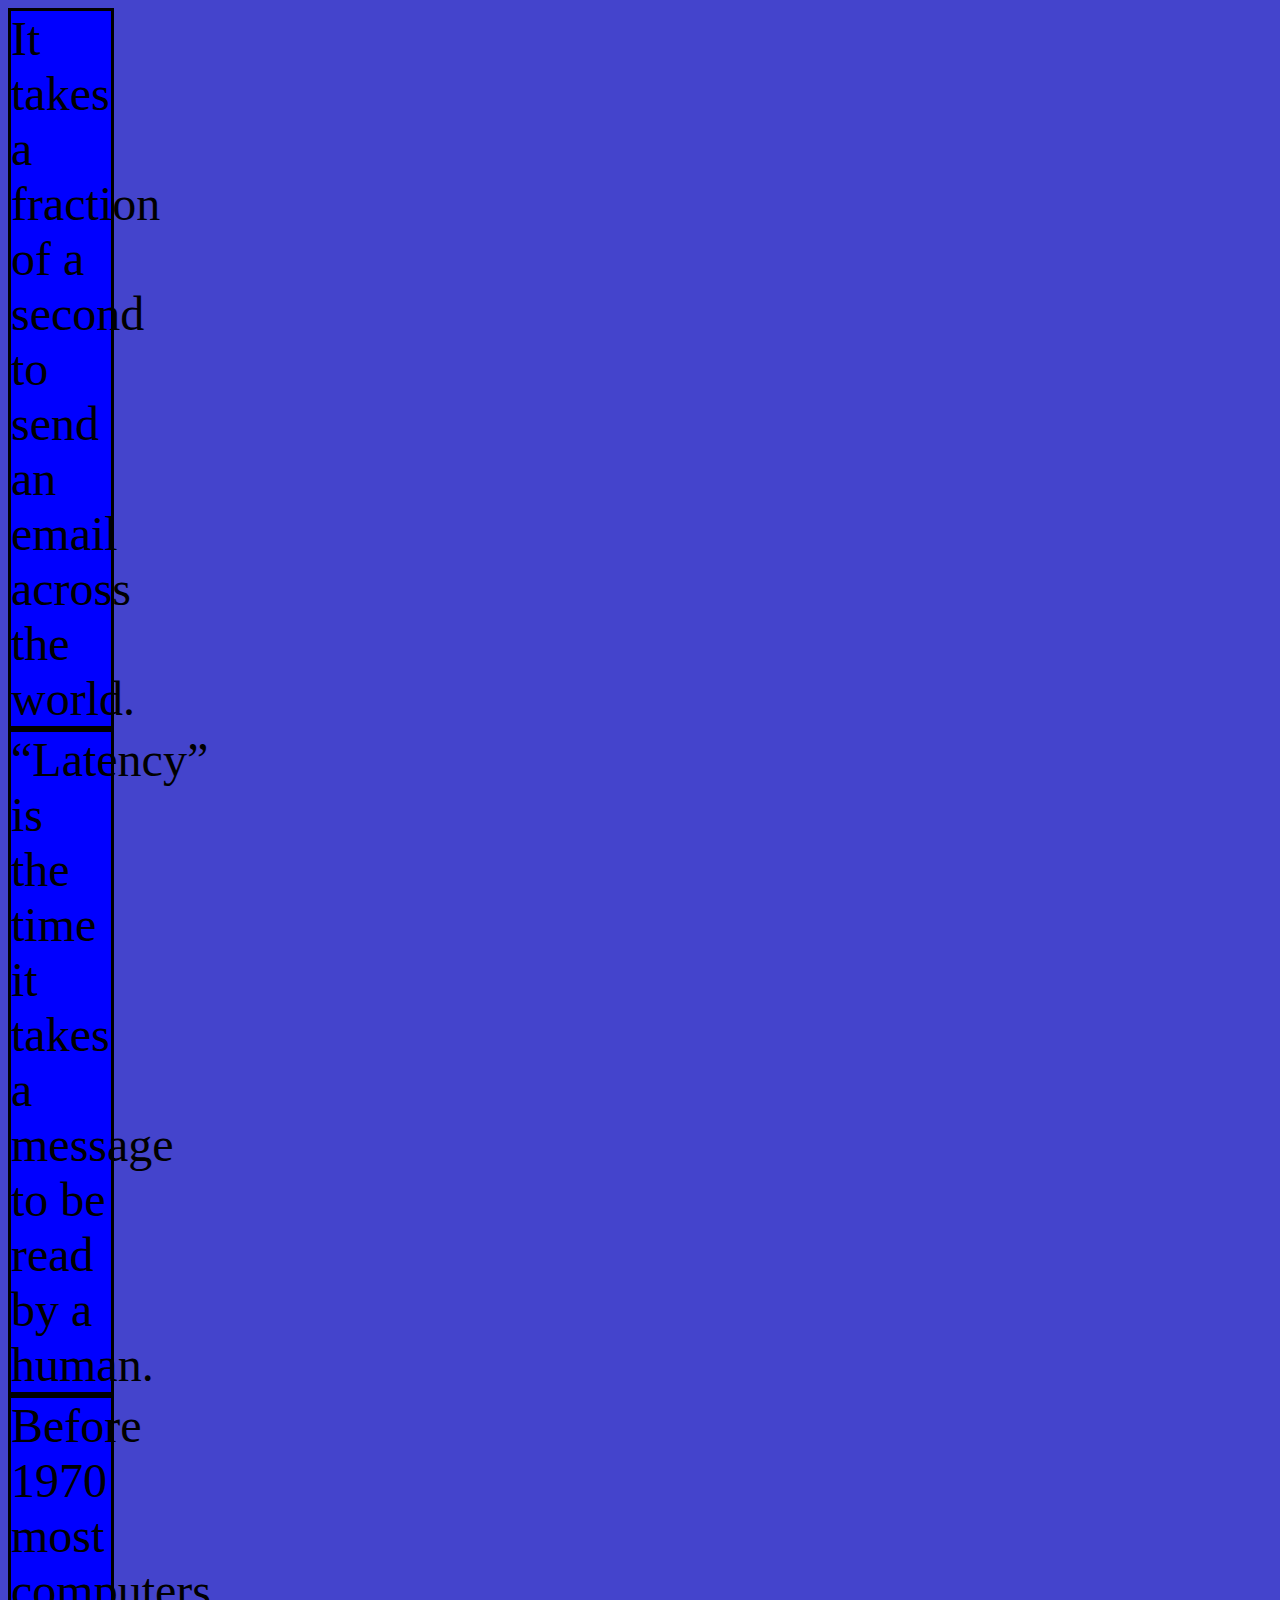
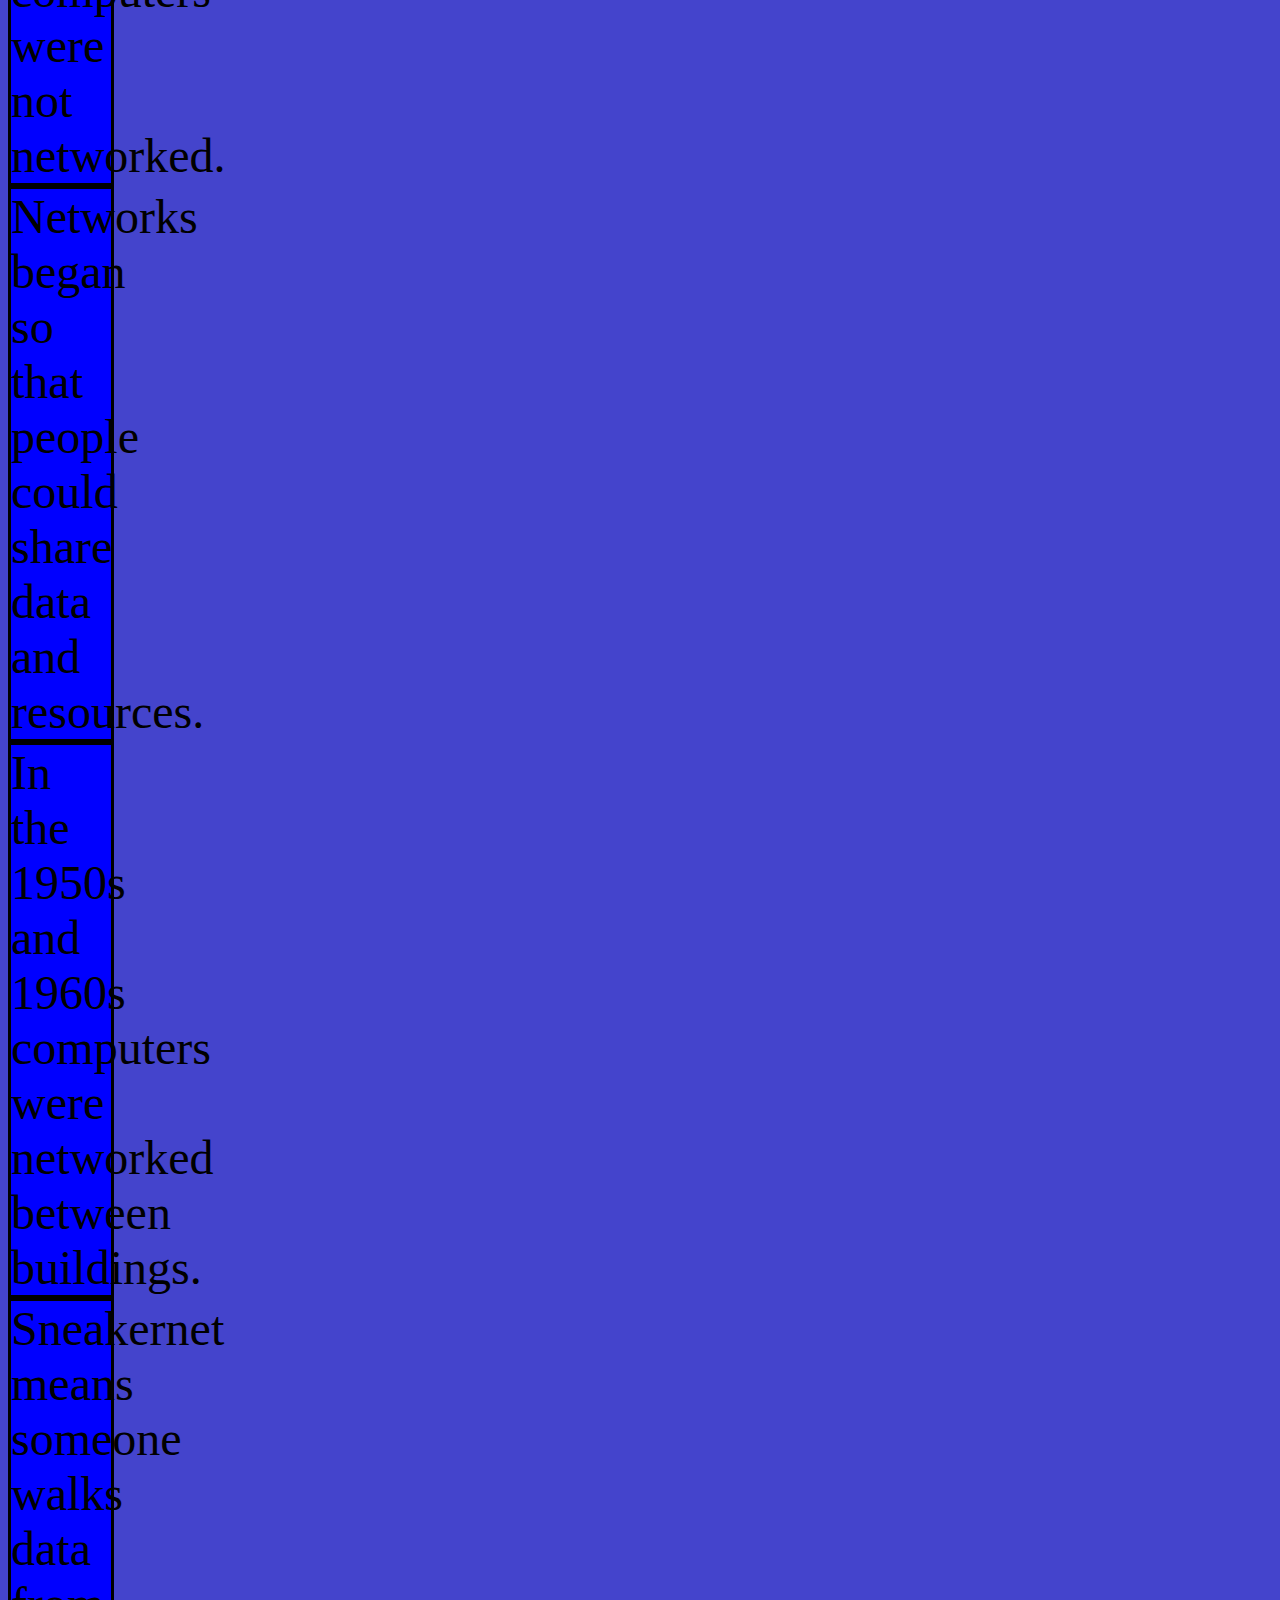
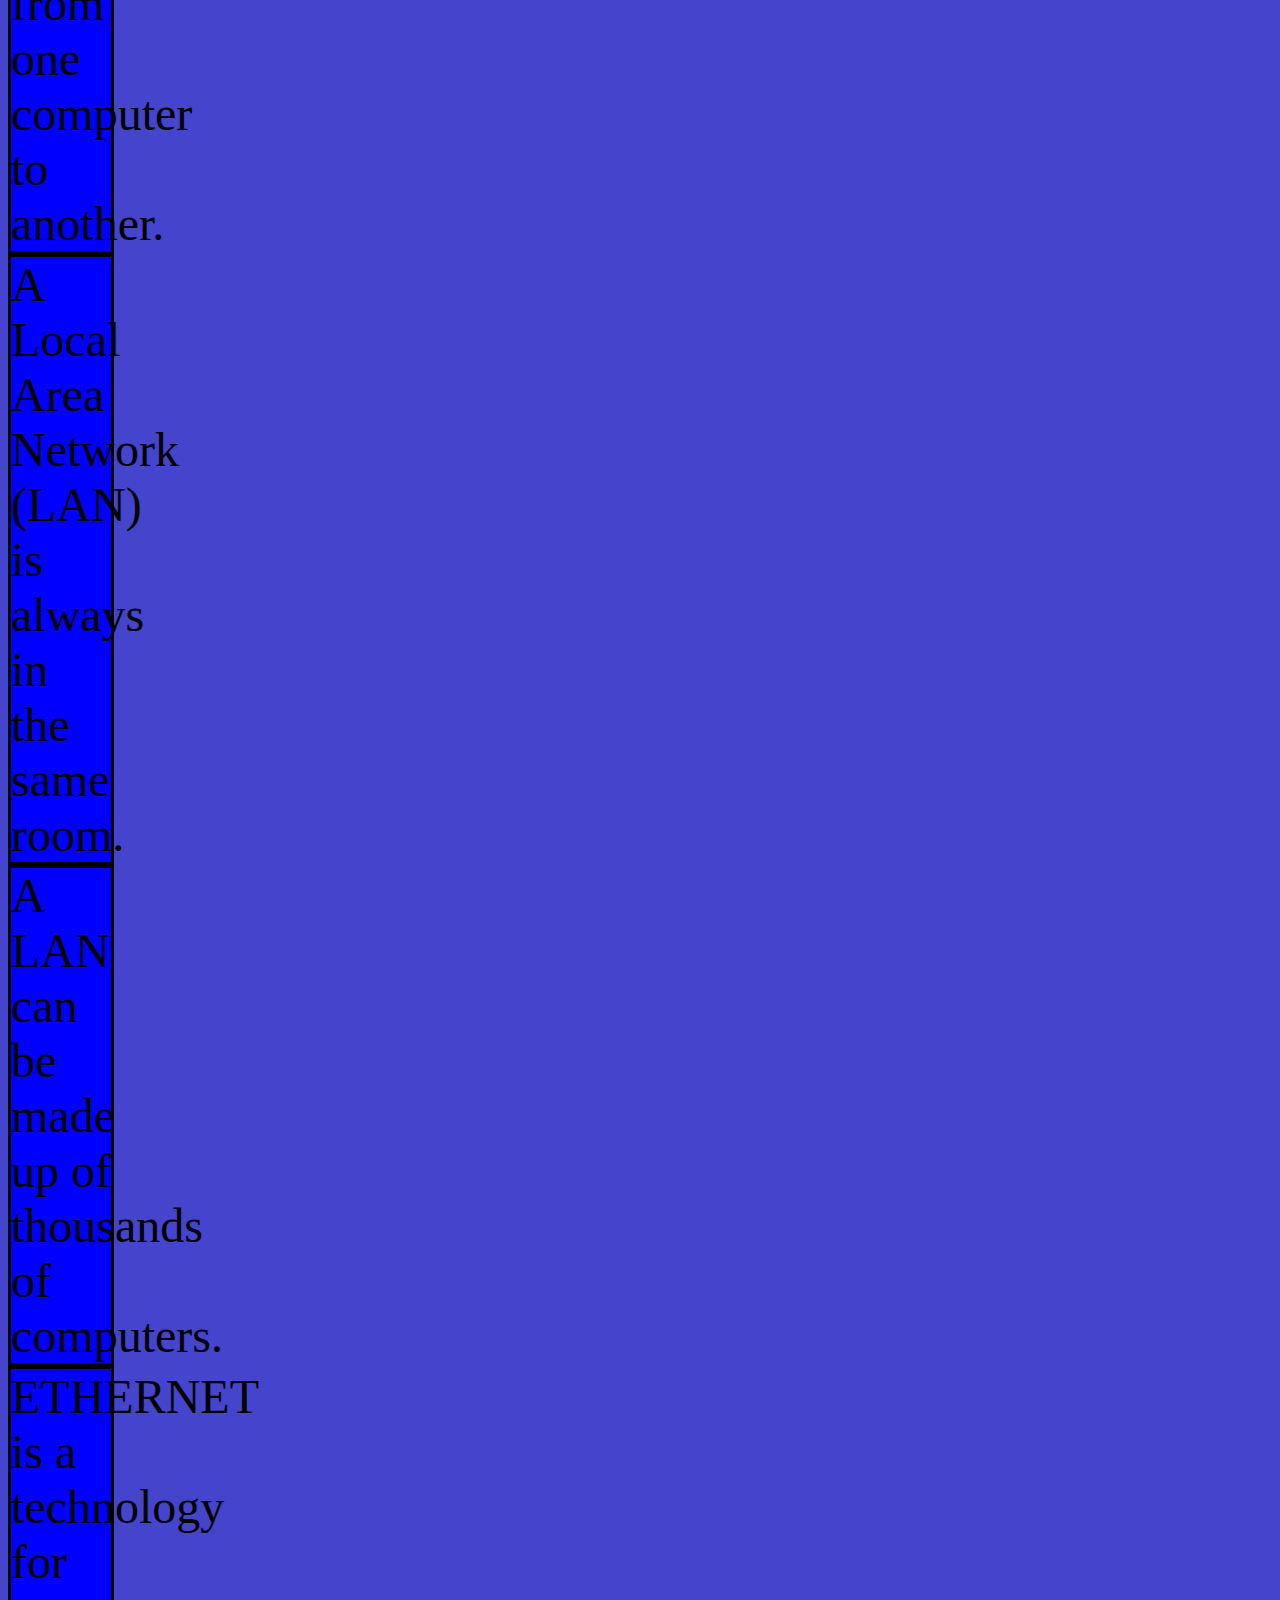
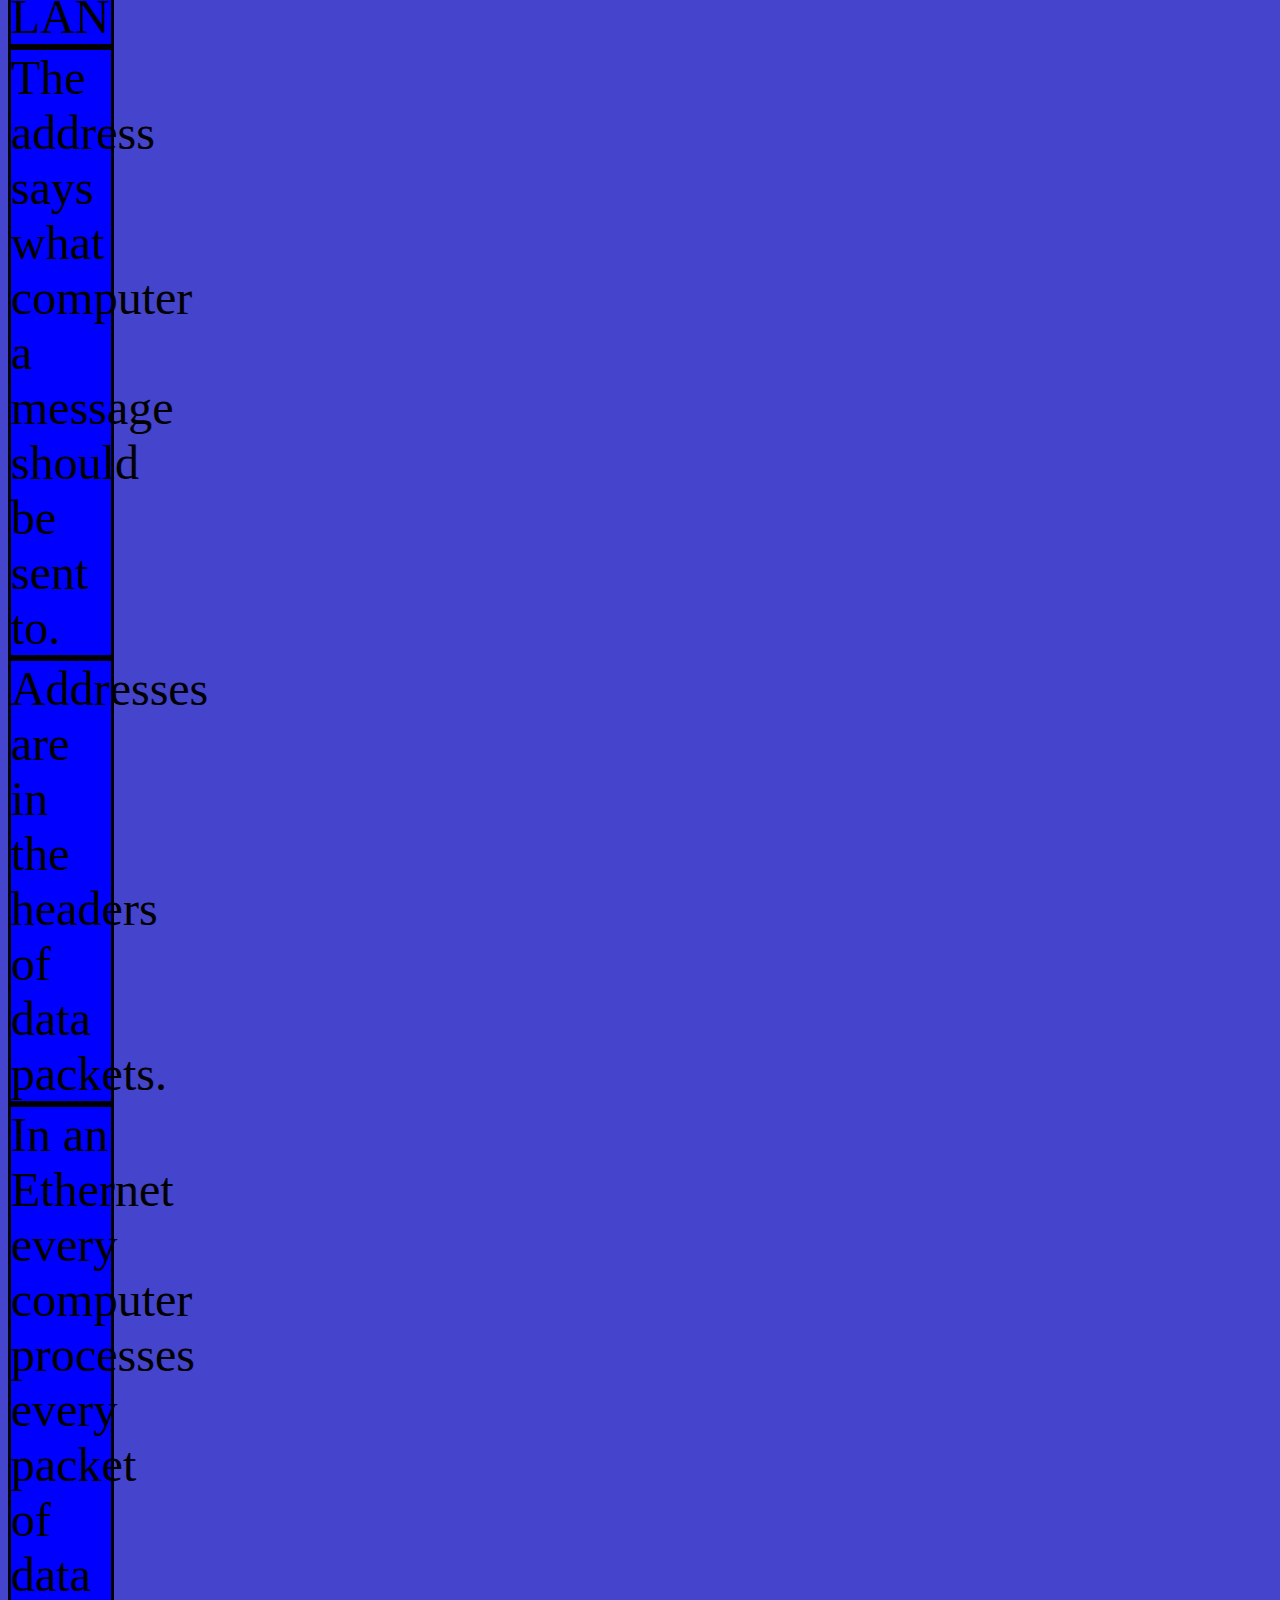
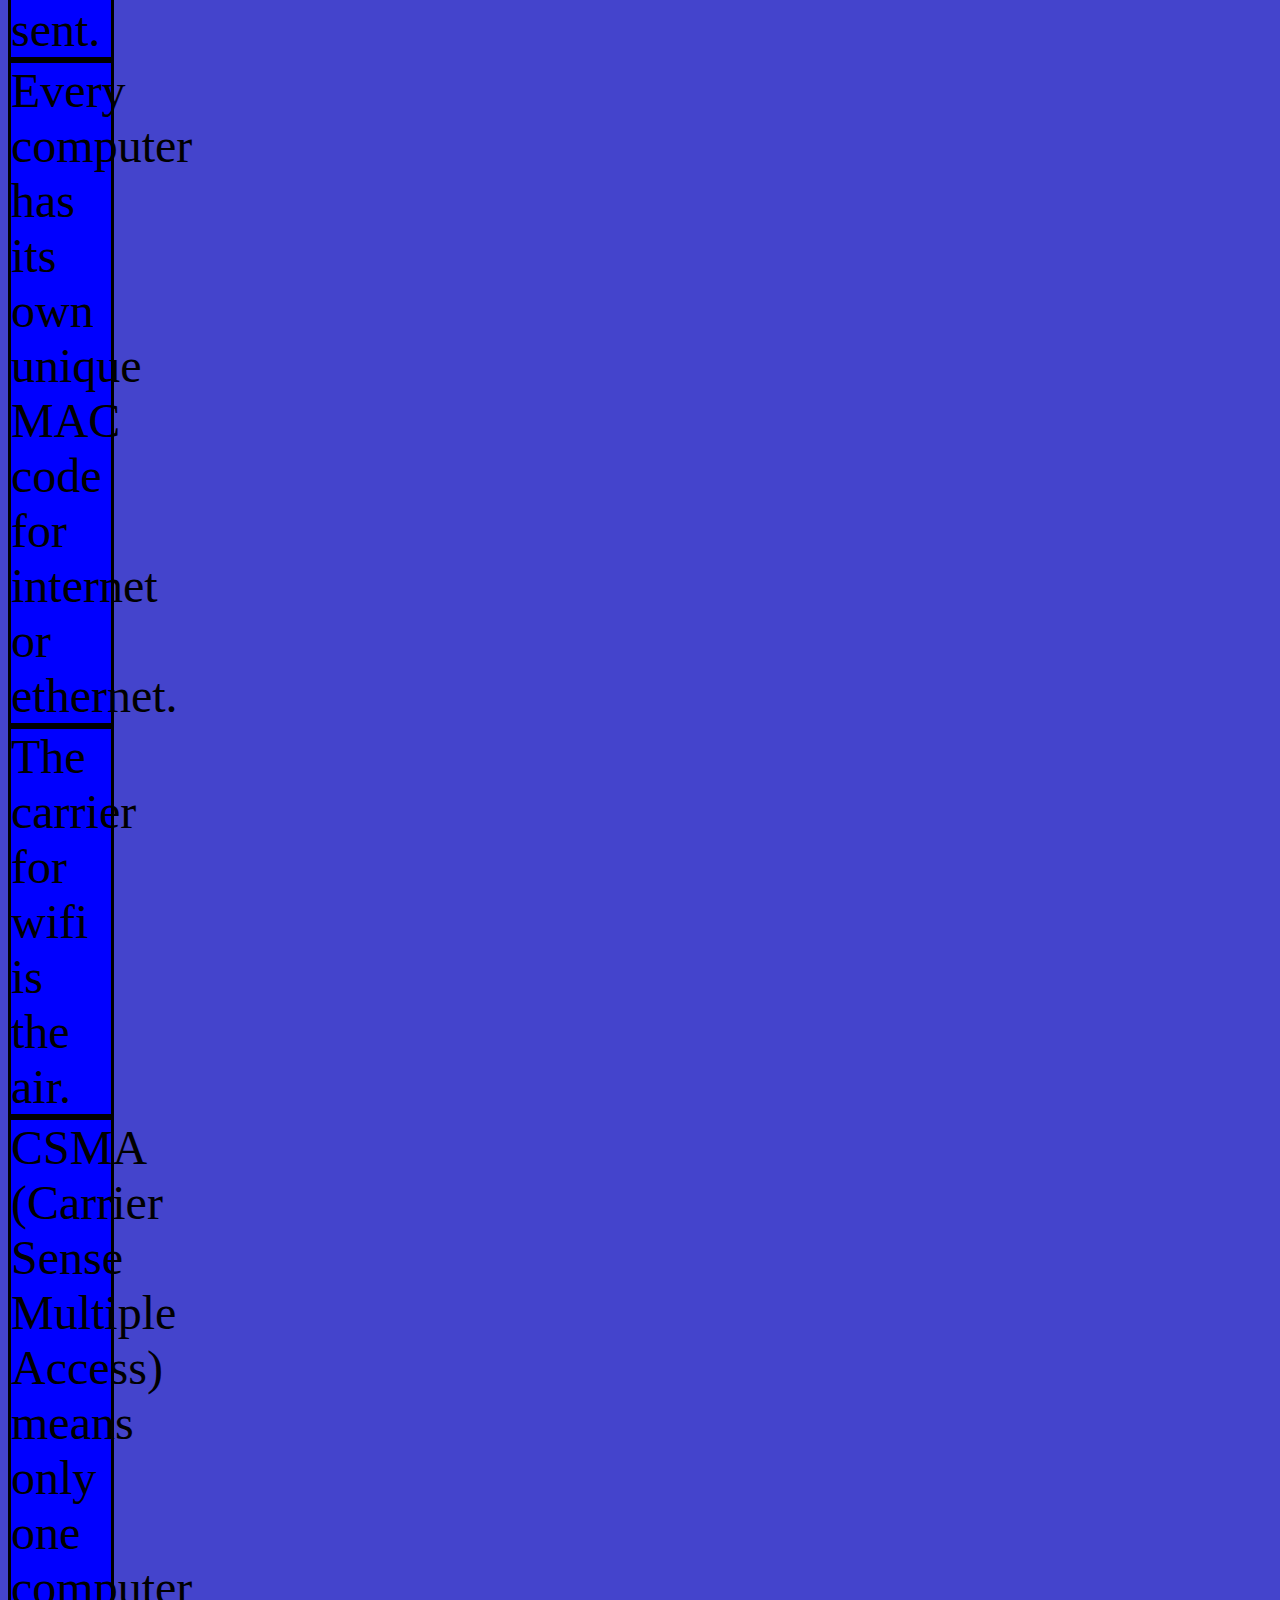
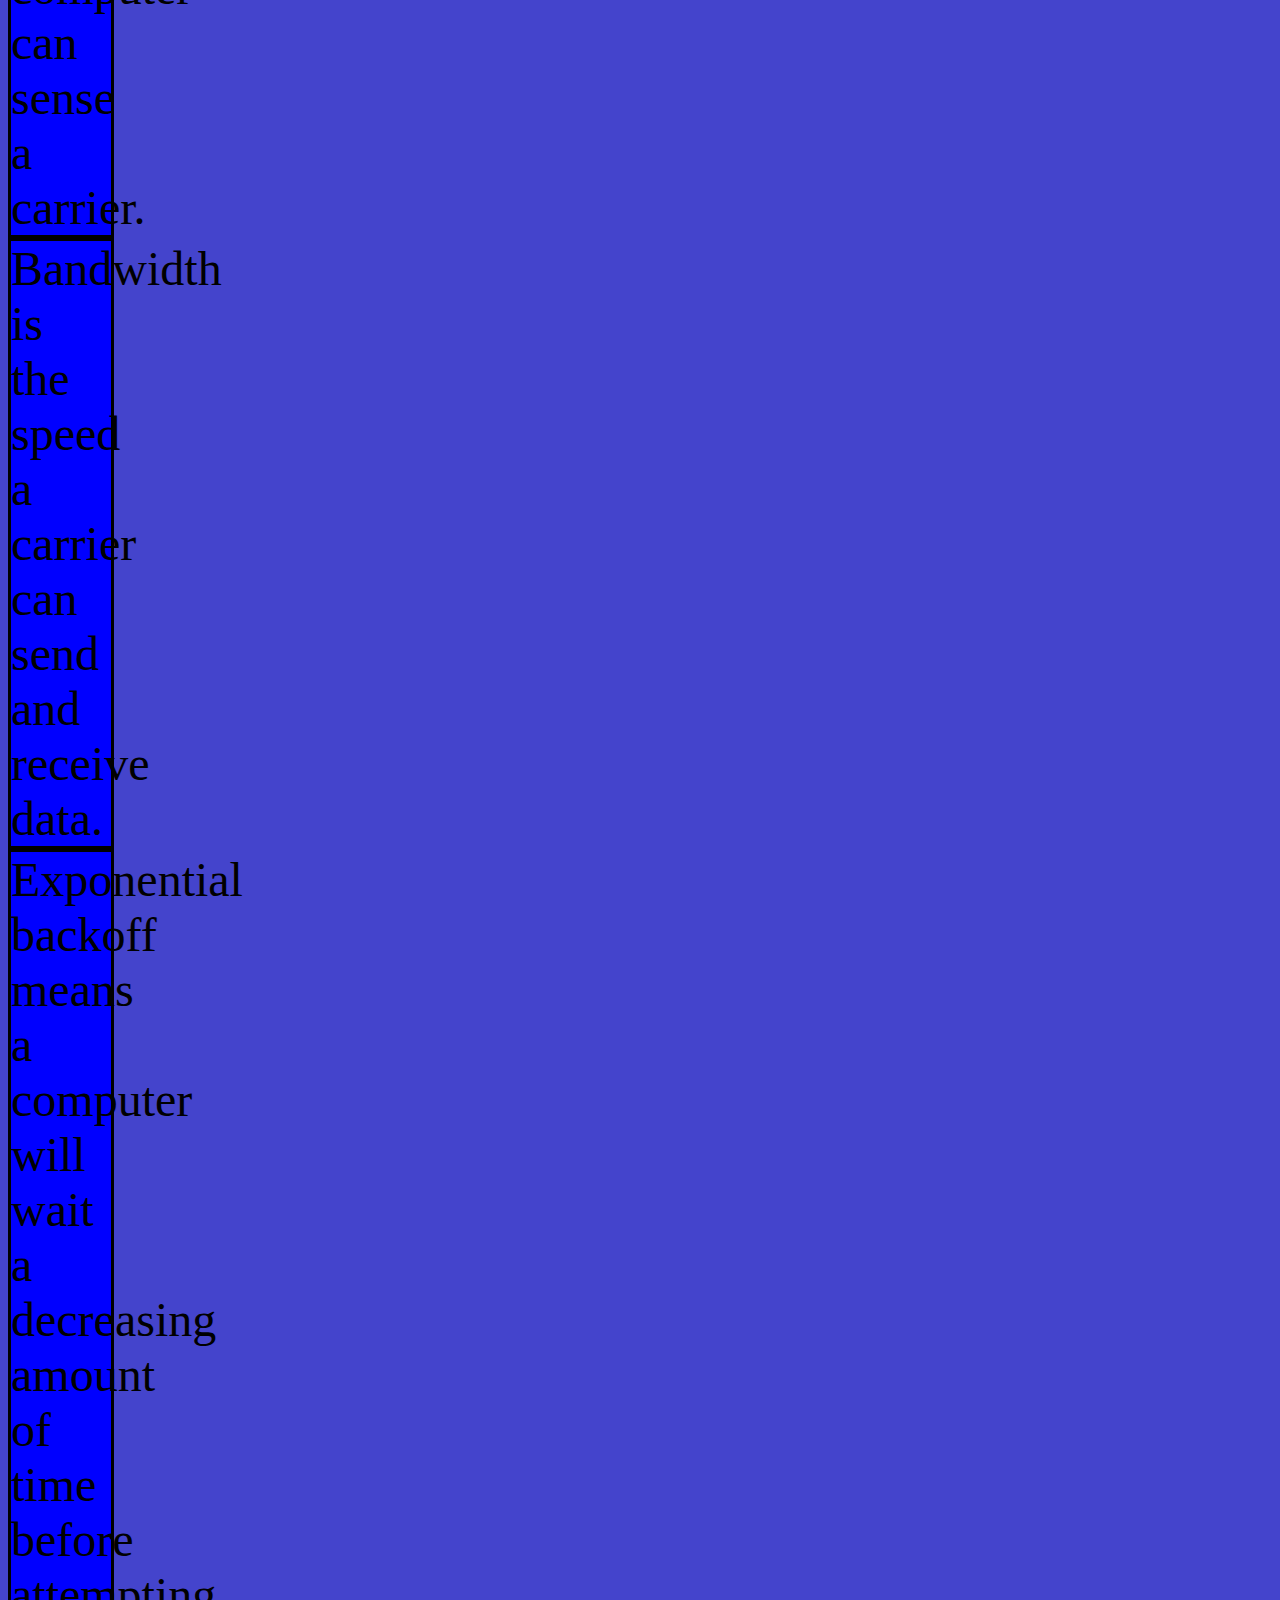
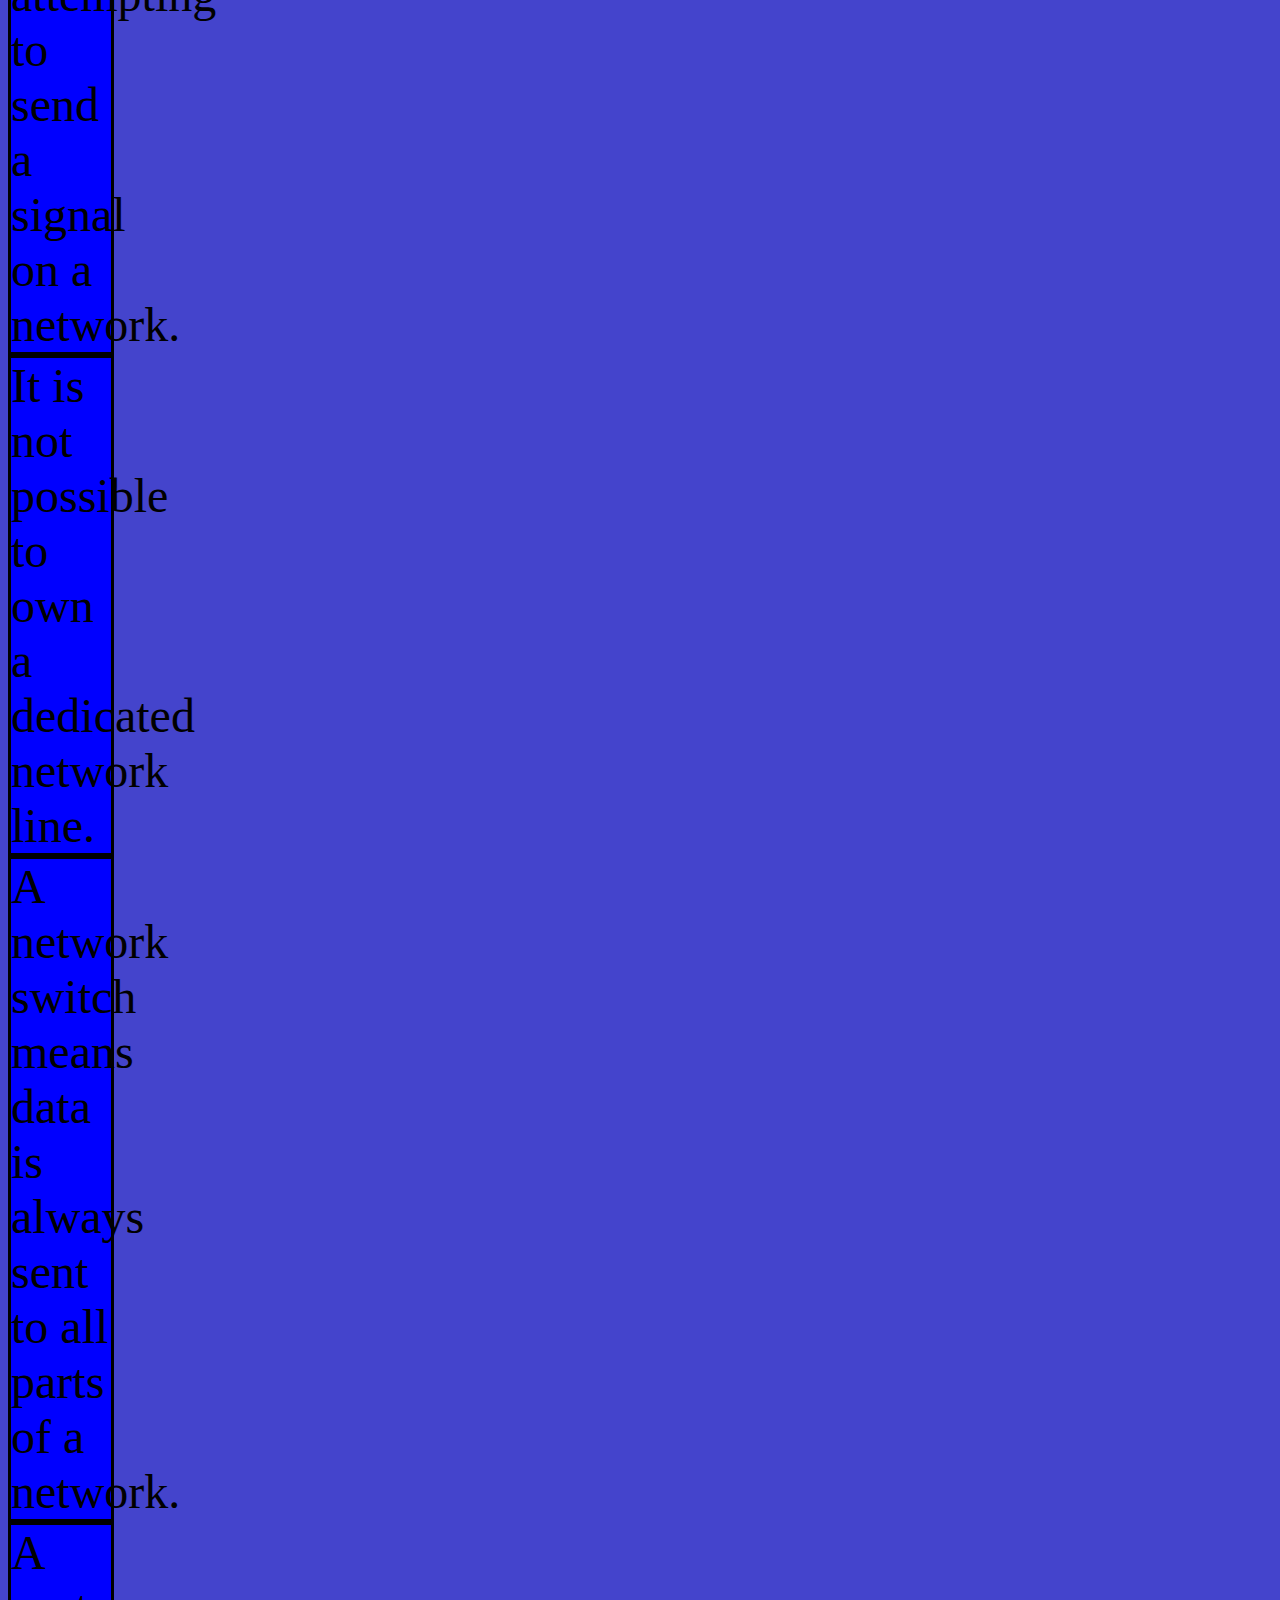
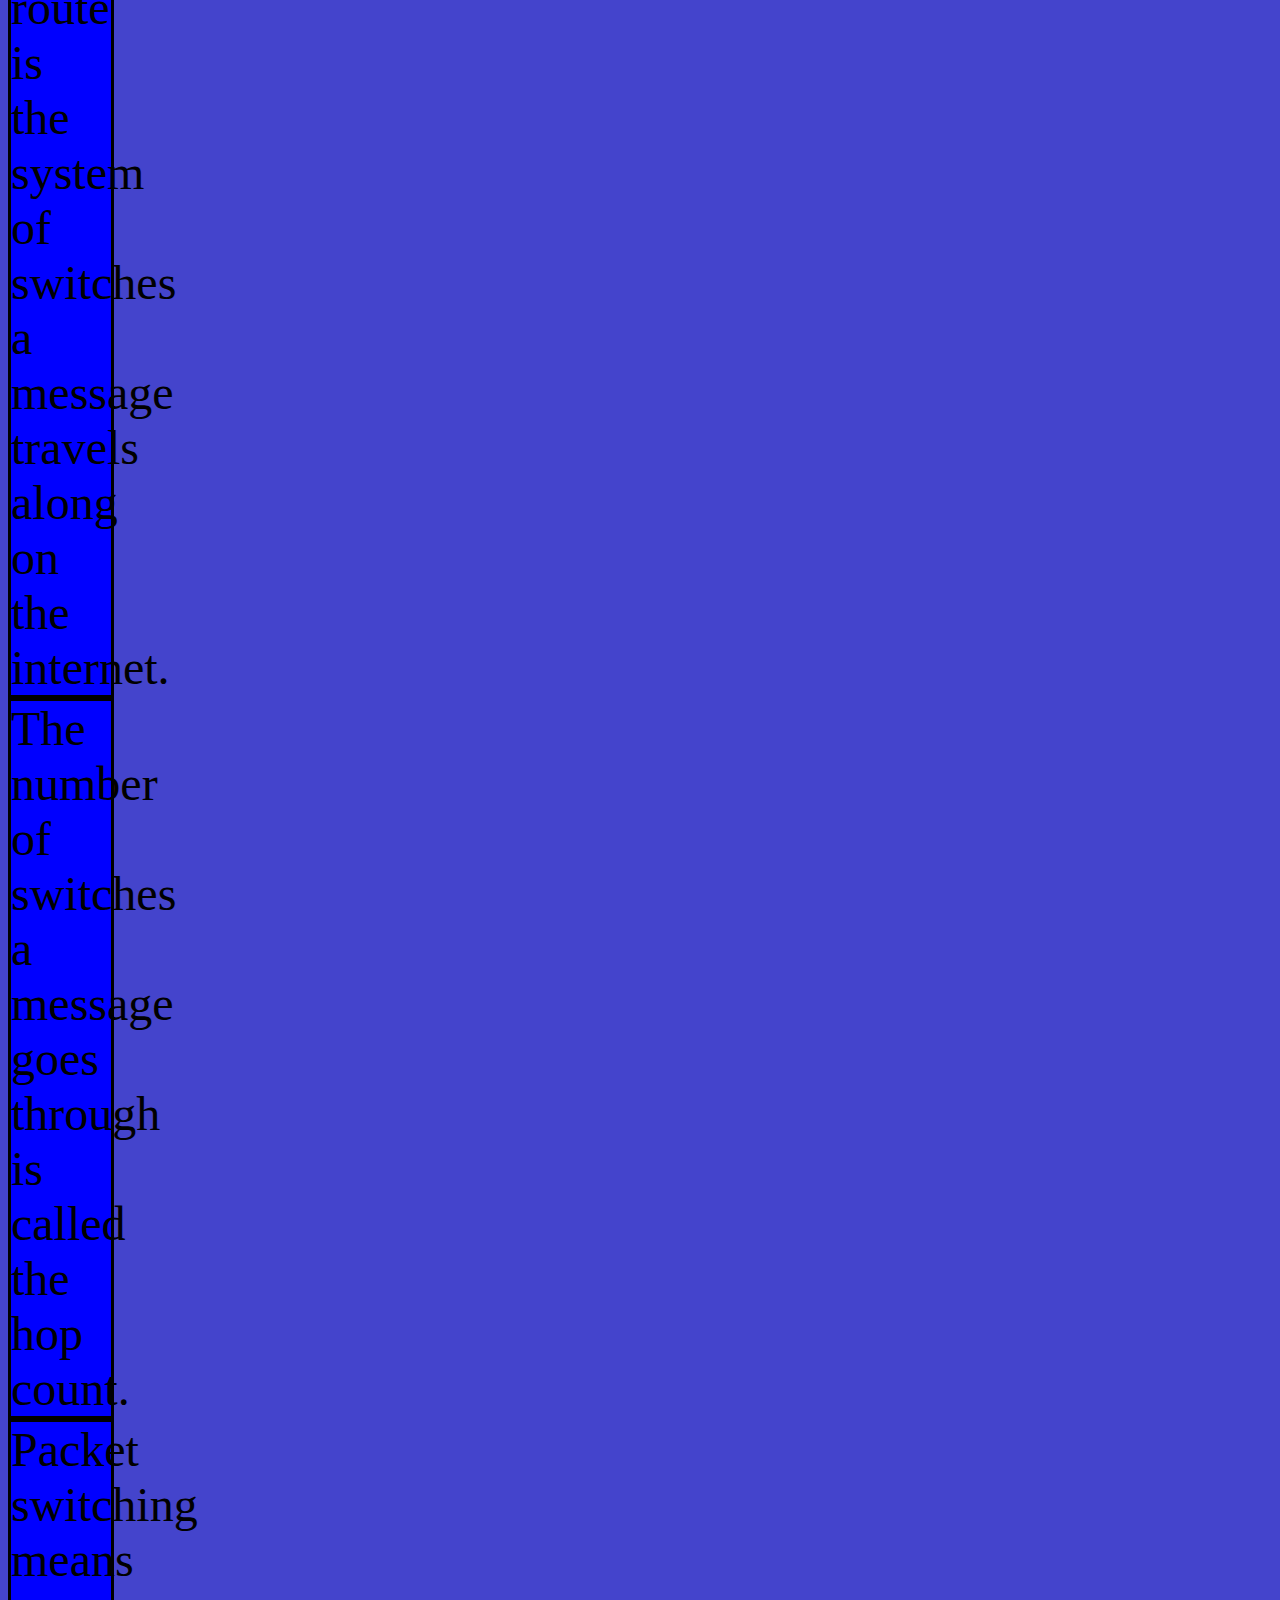
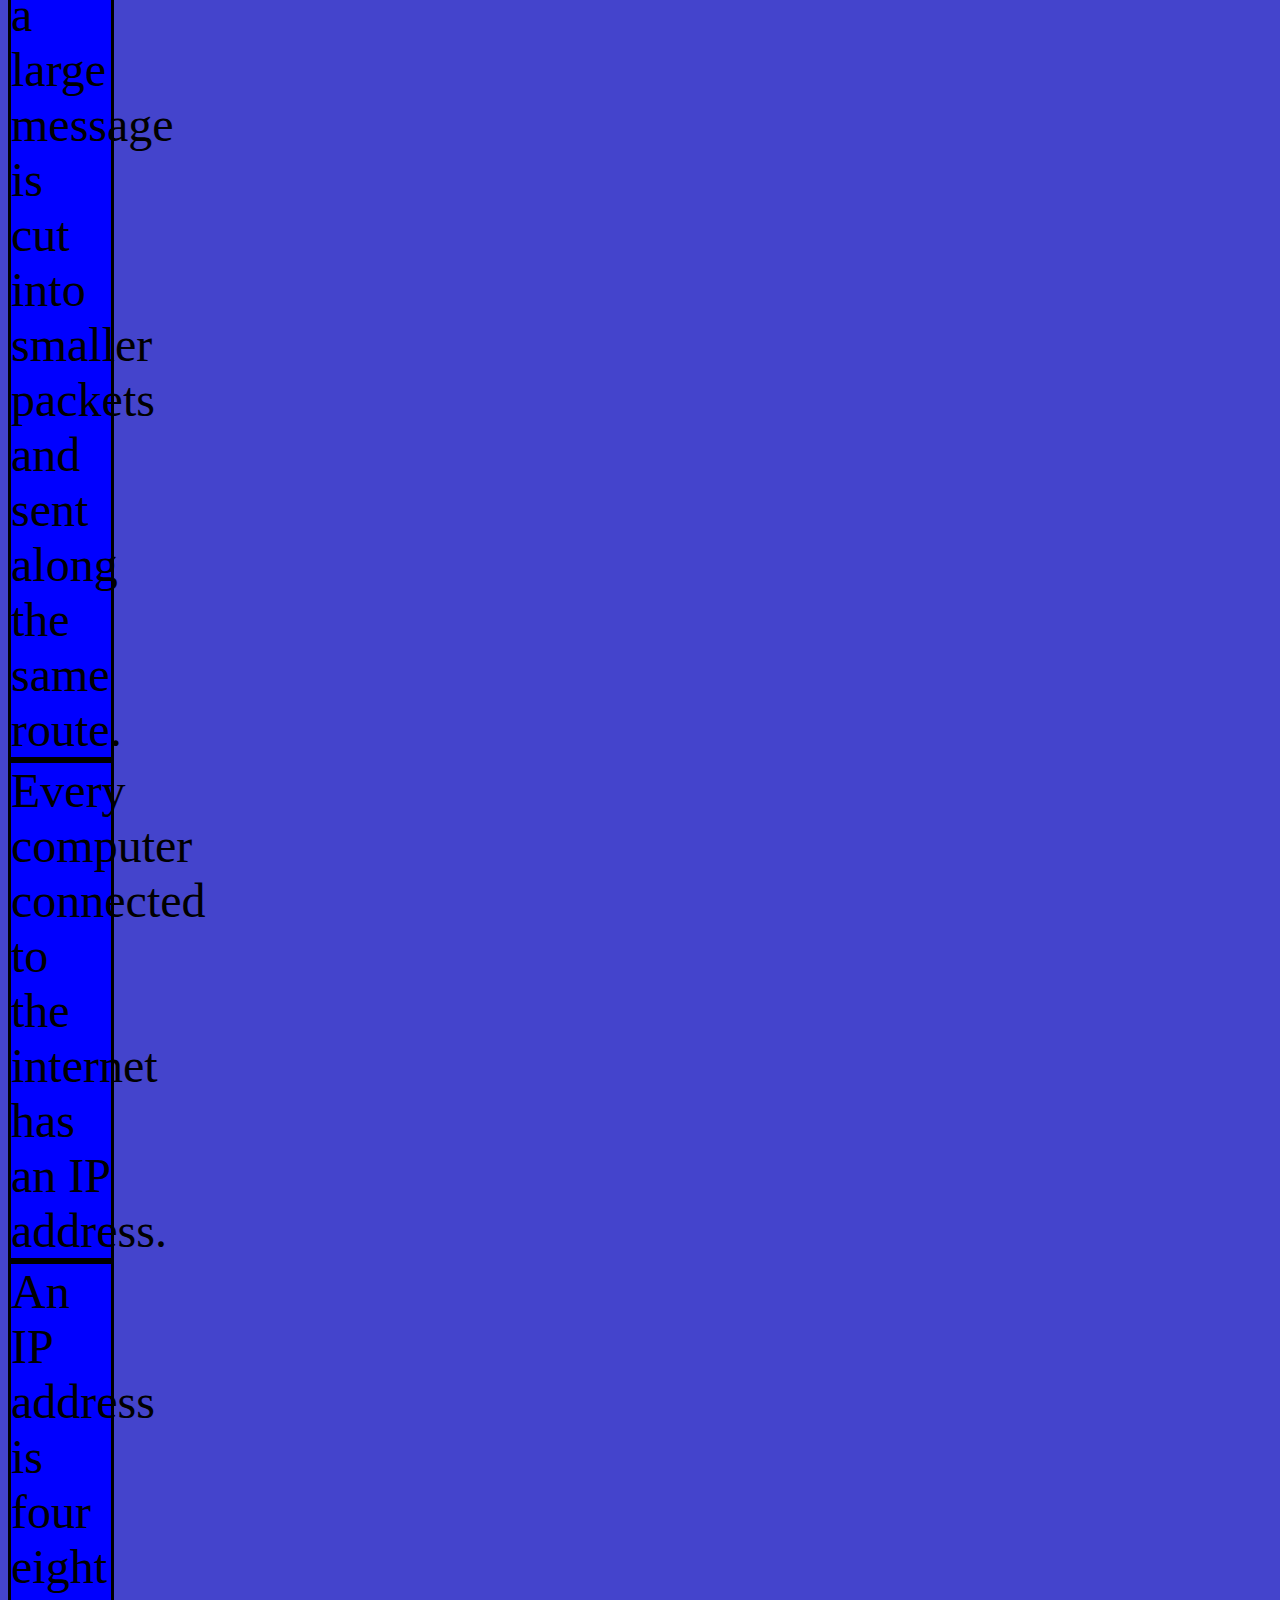
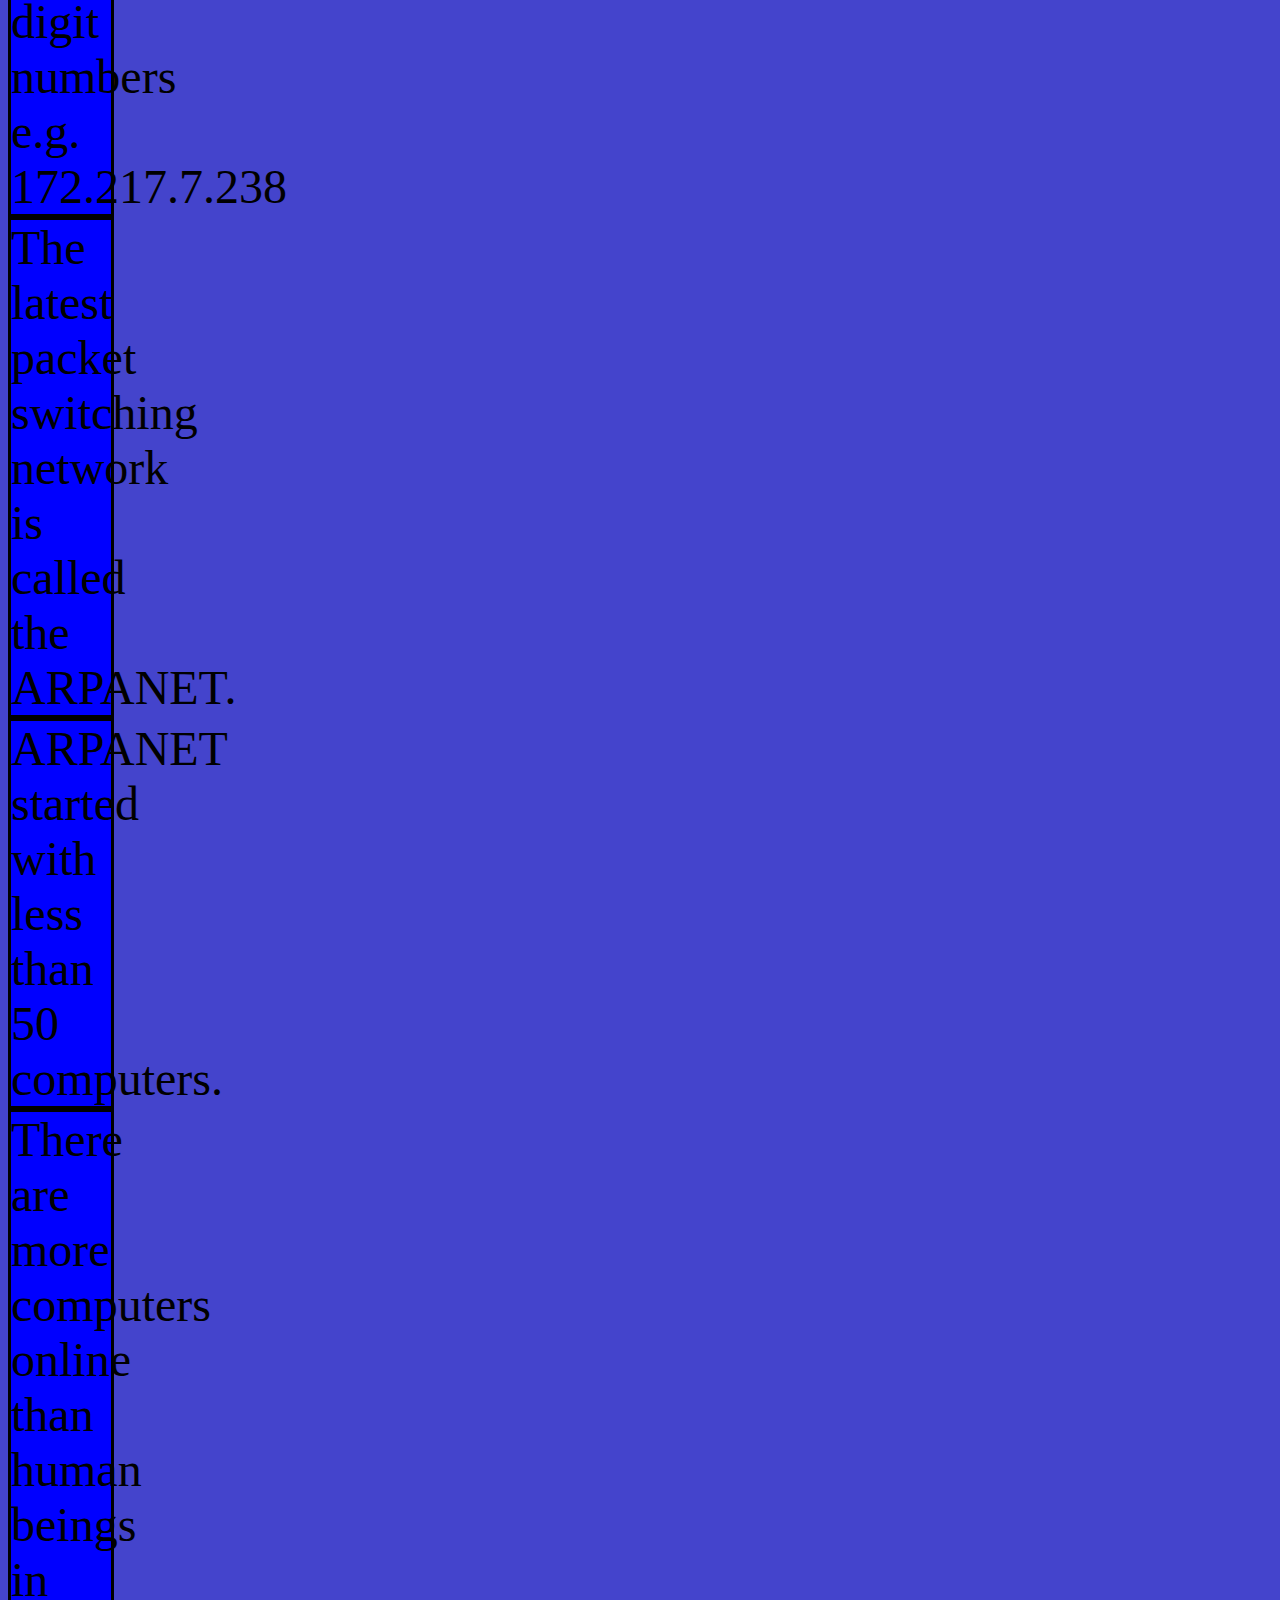
<file: Internet1.html>
<!Doctype:html>
<html>
<head>
<link rel = "stylesheet" href="myStyle.css">
</head>
  <body>
<div>It takes a fraction of a second to send an email across the world.</div >
<div>“Latency” is the time it takes a message to be read by a human.</div >
<div>Before 1970 most computers were not networked.</div >
<div>Networks began so that people could share data and resources.</div >
<div>In the 1950s and 1960s computers were networked between buildings.</div >
<div>Sneakernet means someone walks data from one computer to another.</div >
<div>A Local Area Network (LAN) is always in the same room.</div >
<div>A LAN can be made up of thousands of computers.</div >
<div>ETHERNET is a technology for LAN</div >
<div>The address says what computer a message should be sent to.</div >
<div>Addresses are in the headers of data packets.</div >
<div>In an Ethernet every computer processes every packet of data sent.</div >
<div>Every computer has its own unique MAC code for internet or ethernet.</div >
<div>The carrier for wifi is the air.</div >
<div> CSMA (Carrier Sense Multiple Access) means only one computer can sense a carrier.</div >
<div>Bandwidth is the speed a carrier can send and receive data.</div >
<div>Exponential backoff means a computer will wait a decreasing amount of time before attempting to send a signal on a network.</div >
<div>It is not possible to own a dedicated network line.</div >
<div>A network switch means data is always sent to all parts of a network.</div >
<div>A route is the system of switches a message travels along on the internet.</div >
<div>The number of switches a message goes through is called the hop count.</div >
<div>Packet switching means a large message is cut into smaller packets and sent along the same route.</div >
<div>Every computer connected to the internet has an IP address.</div >
<div>An IP address is four eight digit numbers e.g. 172.217.7.238</div >
<div>The latest packet switching network is called the ARPANET.</div >
<div>ARPANET started with less than 50 computers.</div >
<div>There are more computers online than human beings in the world.</div >
  </body>
  </html>
</file>
<file: myStyle.css>
*{word-wrap:break-all; background-color:#4444CC}
div {border:solid; background-color:#0000ff; width:100px;font-size:3em}
.wrong {color:#ff0000; background-color:#55DD55}
</file>
